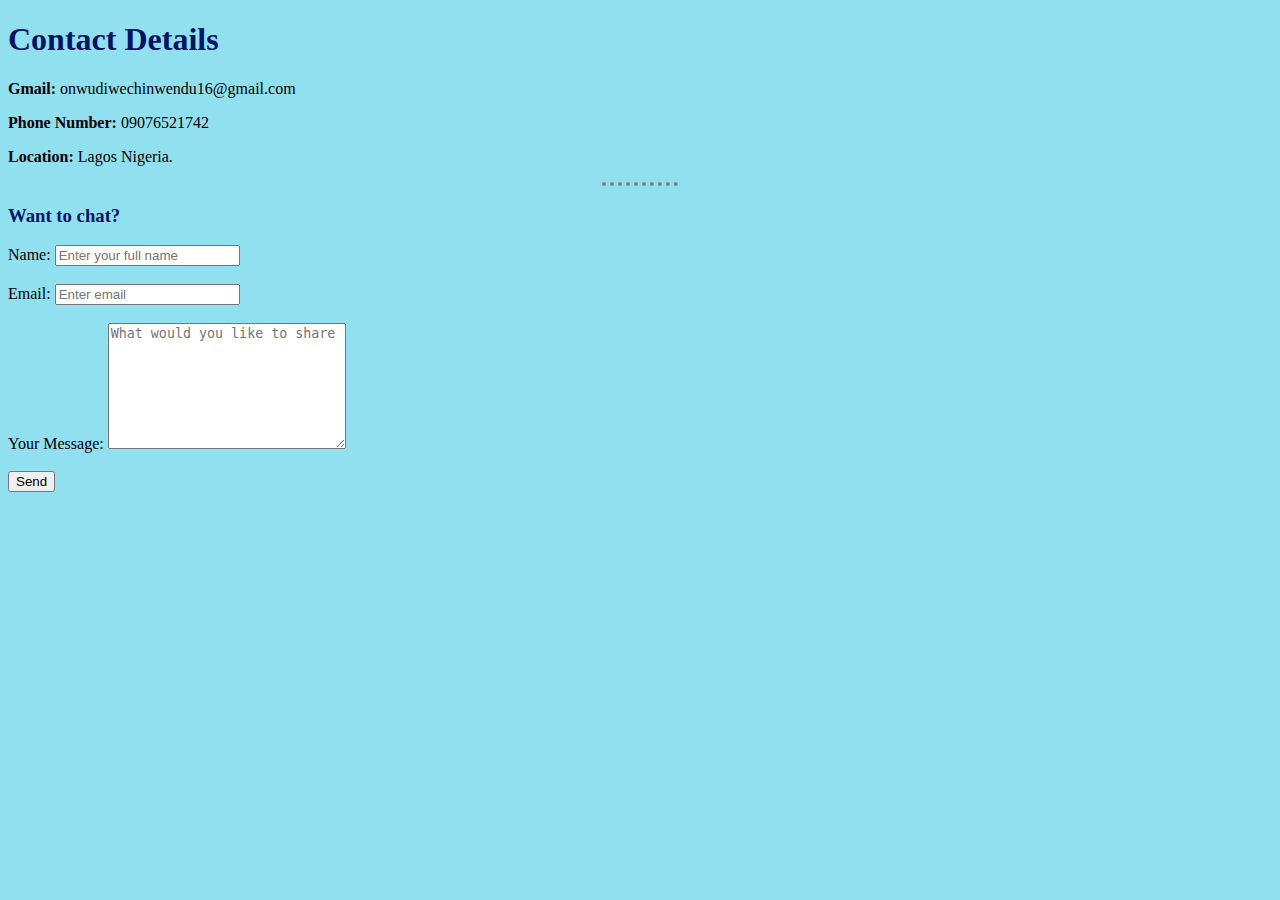
<file: contactme.html>
<!DOCTYPE html>
<html lang="en" dir="ltr">
<head>
<meta charset="utf-8">
<title>Contact</title>
<link rel="stylesheet" href="./css/stylesheet.css" type="text/css">
</head>
<body>
<h1>Contact Details</h1>
<p><strong>Gmail:</strong> onwudiwechinwendu16@gmail.com</p>
<p><strong>Phone Number:</strong> 09076521742</p>
<p><strong>Location:</strong> Lagos Nigeria.</p>
<hr>
<form class="" action="mailto:onwudiwechinwendu16@gmail.com" method="post" enctype="text/plain">
<h3>Want to chat?</h3>
<label for="Name">Name:</label> <input type="text" placeholder="Enter your full name" name="Name"><br>
<br>
<label for="Email:">Email:</label> <input type="email" name="Email" placeholder="Enter email"><br>
<br>
<label for="message">Your Message:</label>
<textarea name="your message" rows="8" cols="27" placeholder="What would you like to share">
</textarea>
<br>
<br>
<input type="submit" name="" value="Send"></form>
</body>
</html>
</file>
<file: css/stylesheet.css>
body{
  background-color: #90E0EF;
}
h1{
  color: #051367;
}
h3{
  color: #051367;
}
hr{
  border-style: none;
  border-top-style: dotted;
  width: 6%;
  border-top-width: 4px;
  color: grey;
}
</file>
